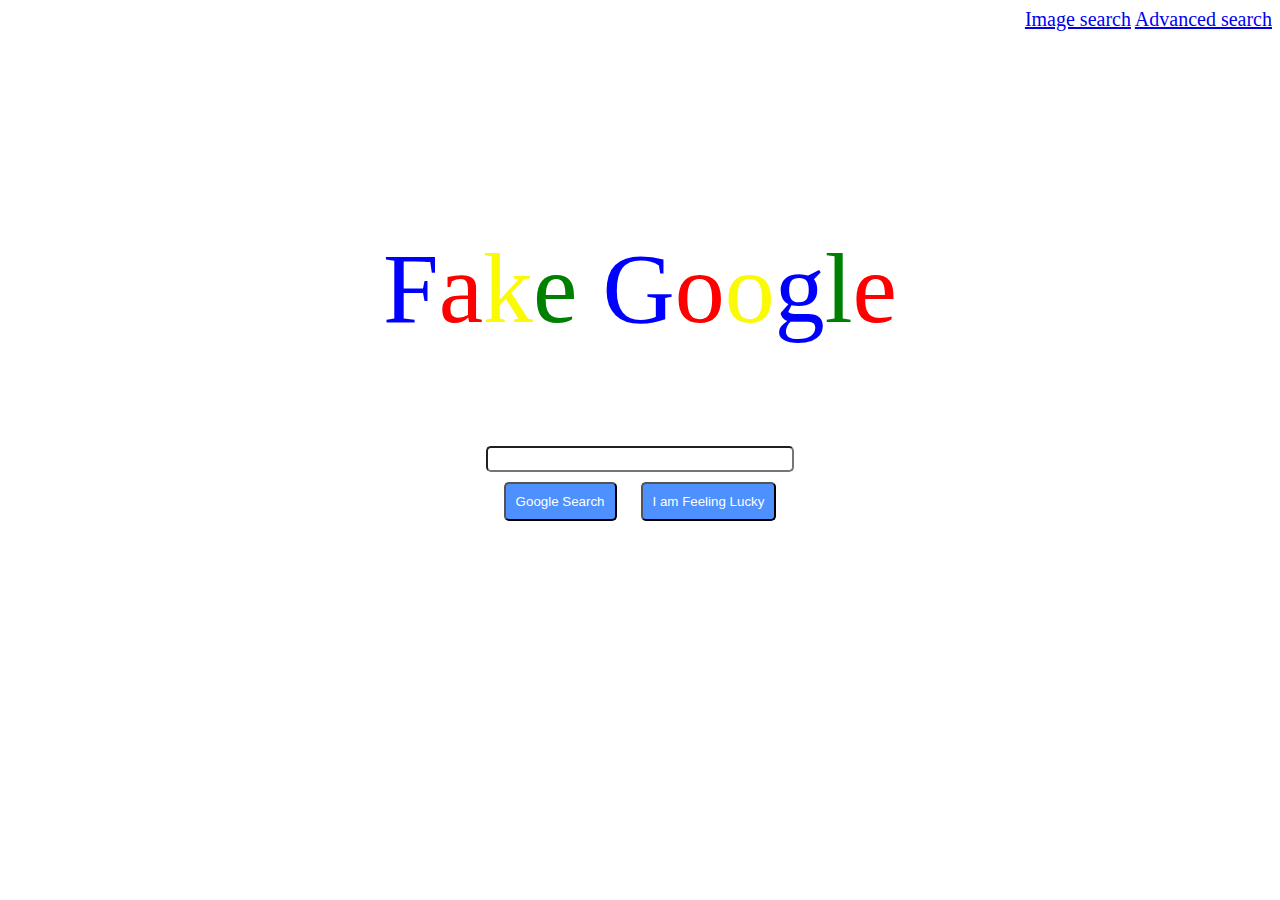
<file: index.html>
<!DOCTYPE html>
<html lang="en">
    <head>
        <title>Search</title>
        <link rel="stylesheet" href="style.css">
    </head>
    <body>
        <div class="links">
            <a href="image.html">Image search</a>
            <a href="advanced.html">Advanced search</a>
        </div>
        <div class="center">
            <p class="headline">
                <span style='color: blue'>F</span><span style='color: red'>a</span><span style='color: rgb(250, 250, 7)'>k</span><span style='color: green'>e</span>
                <span style='color: blue'>G</span><span style='color: red'>o</span><span style='color:rgb(250, 250, 7)'>o</span><span style='color: blue'>g</span><span style='color: green'>l</span><span style='color: red'>e</span>
            </p>
            <form action="https://google.com/search">
                <div>
                    <input class ='blank' type="text" name="q">
                </div>
                <input type="submit" value="Google Search" class = "submit">
                <input type="submit" name="btnI" value="I am Feeling Lucky" class="submit">
            </form>
        </div>
    </body>
</html>
</file>
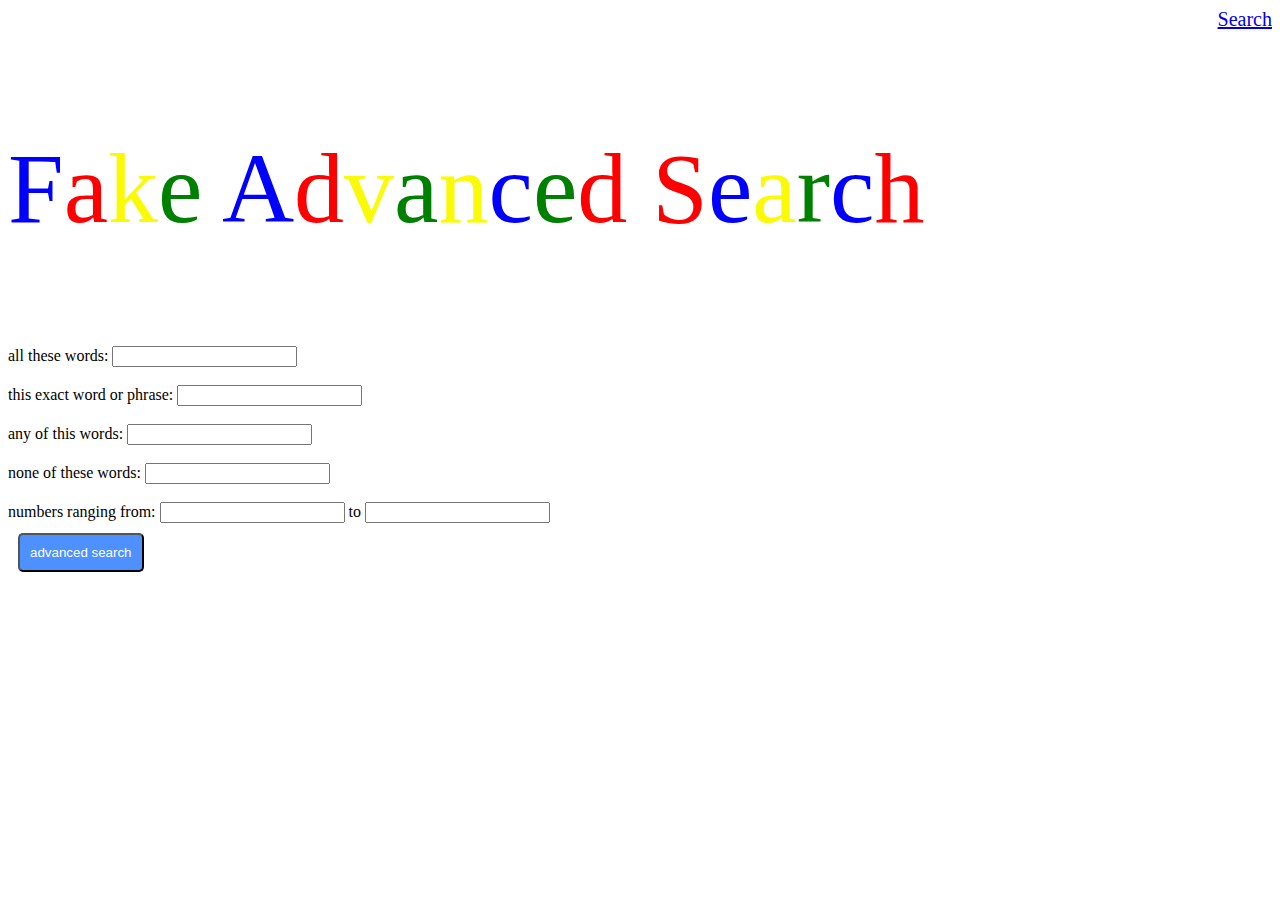
<file: advanced.html>
<!DOCTYPE html>
<html lang="en">
    <head>
        <title>Image Search</title>
        <link rel="stylesheet" href="style.css">
    </head>
    <body>
        <div class="links">
            <a href="index.html">Search</a>
        </div>
        <p class="head">
            <span style='color: blue'>F</span><span style='color: red'>a</span><span style='color: rgb(250, 250, 7)'>k</span><span style='color: green'>e</span>
            <span style='color: blue'>A</span><span style='color: red'>d</span><span style='color: rgb(250, 250, 7)'>v</span><span style='color: green'>a</span><span style='color: rgb(250, 250, 7)'>n</span><span style='color: blue'>c</span><span style='color: green'>e</span><span style='color: red'>d</span>
            <span style='color: red'>S</span><span style='color: blue'>e</span><span style='color:rgb(250, 250, 7)'>a</span><span style='color: green'>r</span><span style='color: blue'>c</span><span style='color: red'>h</span>
        </p>
        <form action="https://google.com/search" name="f">
            <div class="field">
                <label for="field1">all these words:</label>
                <input type="text" class="textinput" id="field1" value=""  name="as_q">
            </div>
            <br>
            <div class="field">
                <label for="field2">this exact word or phrase: </label>
                <input type="text" class="textinput" id="field2" value=""  name="as_epq">
            </div>
            <br>
            <div class="field">
                <label for="field3">any of this words: </label>
                <input type="text" class="textinput" id="field3" value=""  name="as_oq">
            </div>
            <br>
            <div class="field">
                <label for="field4">none of these words: </label>
                <input type="text" class="textinput" id="field4" value=""  name="as_eq">
            </div>
            <br>
            <div class="field">
                <label for="field5">numbers ranging from: </label>
                <input type="text" class="textinput1" id="field5" value=""  name="as_nlo">
                <span class="seperator">to</span>
                <input type="text" class="textinput2" id="field5" value=""  name="as_nhi">
            </div>
            <input class = "submit" type="submit" value="advanced search">
        </form>
    </body>
</html>
</file>
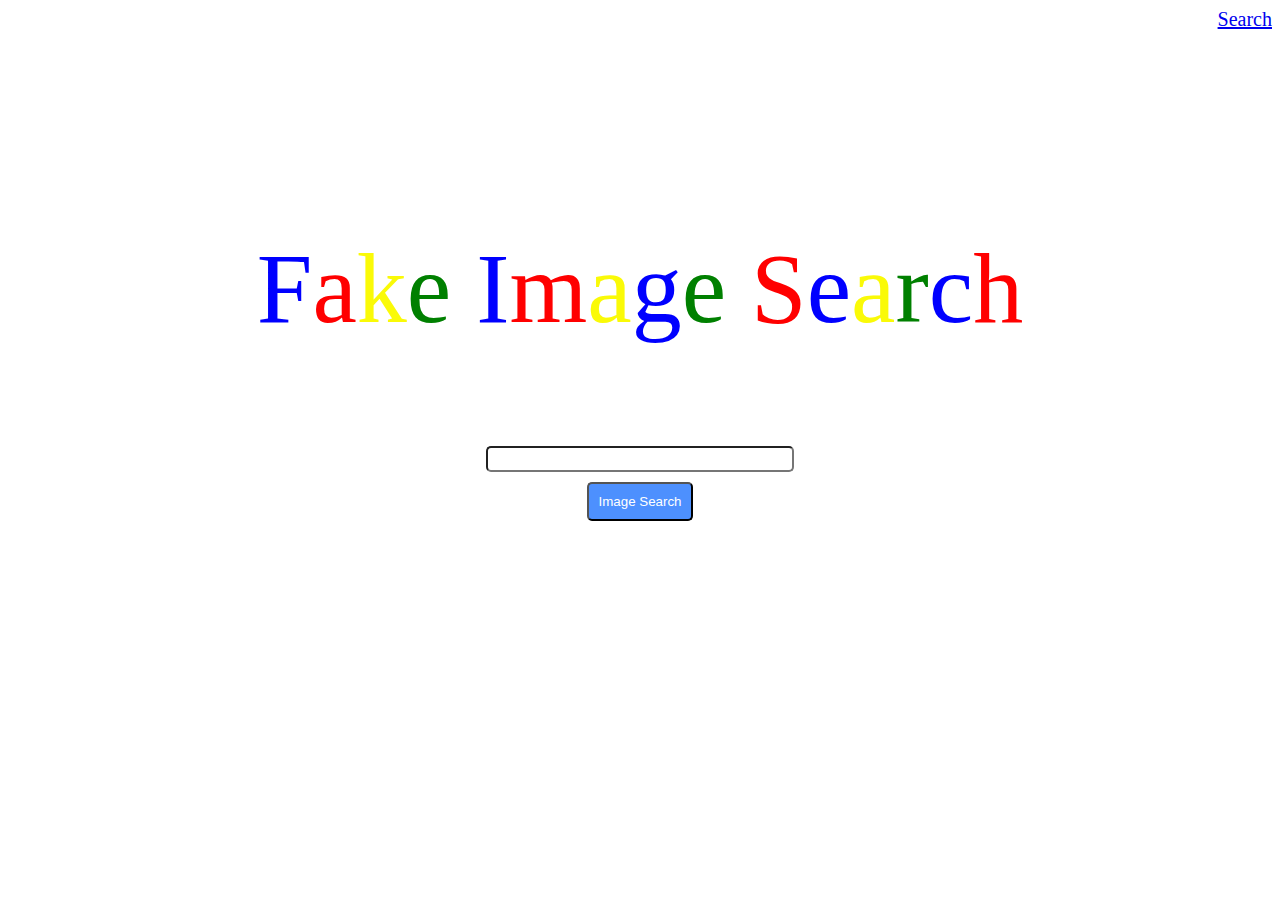
<file: image.html>
<!DOCTYPE html>
<html lang="en">
    <head>
        <title>Image Search</title>
        <link rel="stylesheet" href="style.css">
    </head>
    <body>
        <div class="links">
            <a href="index.html">Search</a>
        </div>
        <div class="center">
            <p class="headline">
                <span style='color: blue'>F</span><span style='color: red'>a</span><span style='color: rgb(250, 250, 7)'>k</span><span style='color: green'>e</span>
                <span style='color: blue'>I</span><span style='color: red'>m</span><span style='color:rgb(250, 250, 7)'>a</span><span style='color: blue'>g</span><span style='color: green'>e</span>
                <span style='color: red'>S</span><span style='color: blue'>e</span><span style='color: rgb(250, 250, 7)'>a</span><span style='color: green'>r</span><span style='color: blue'>c</span><span style='color: red'>h</span>
            </p>
            <form action="http://www.google.com/images?q=your+search+terms">
                <div>
                    <input class="blank" type="text" name="q">
                </div>
                <input class="submit" type="submit" value="Image Search">
            </form>   
        </div>
    </body>
</html>
</file>
<file: style.css>
.links {
    text-align: right;
    font-size: 20px;
}

#button {
    background-color: #4d90fe;
    color: white;
    padding: 10px;
    margin: 10px;
}

.headline{
    font-size: 100px;
    font-style: serif;
    margin-top: 200px;
}

.head{
    font-size: 100px;
    font-style: serif;
}

.center{
    text-align: center;
}

.blank{
    width: 300px;
    height: 20px;
    border-radius:5px
}

.submit{
    background-color: #4d90fe;
    color: white;
    padding: 10px;
    margin: 10px;
    border-radius:5px
}
</file>
